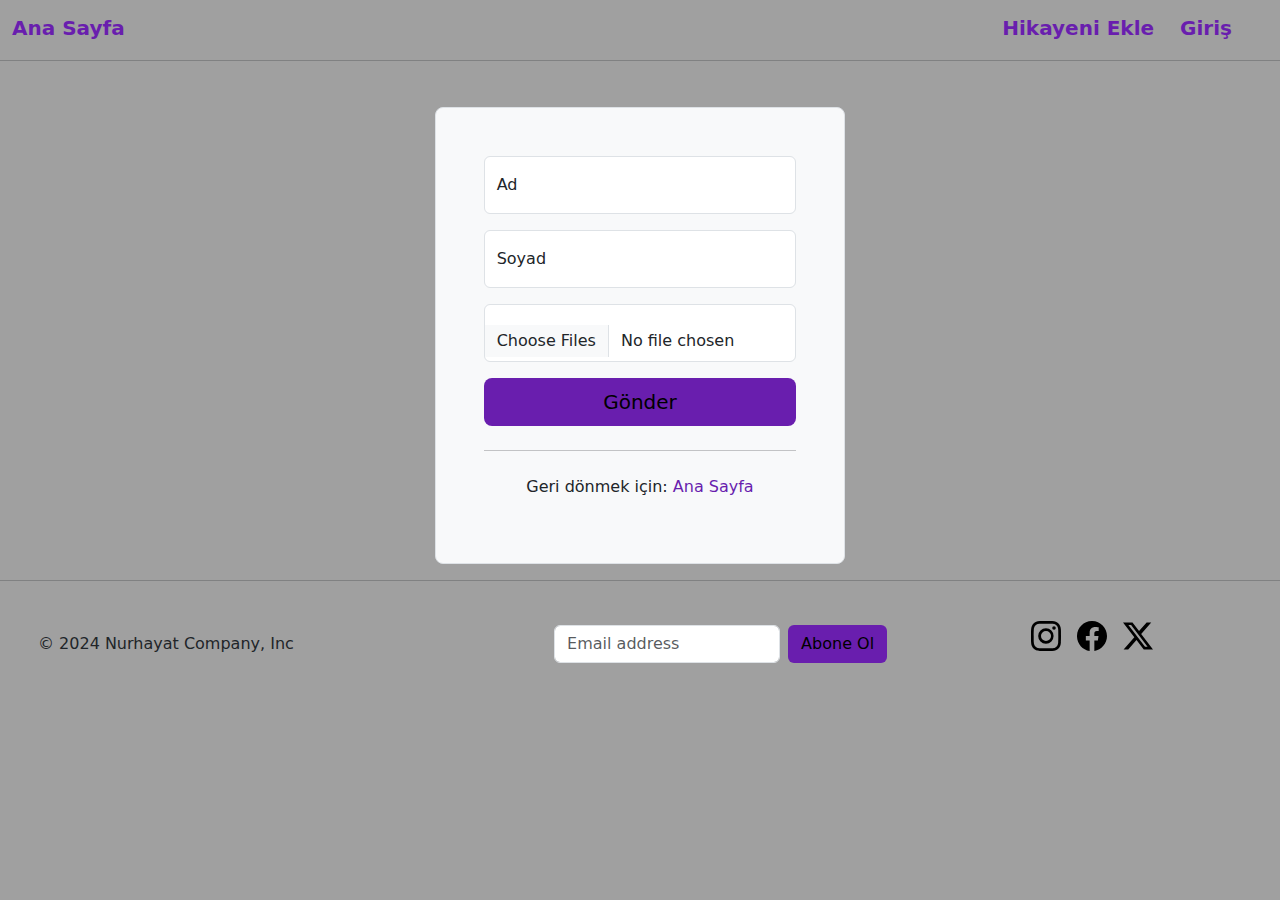
<file: Yeni/hikayeEkle.html>
<!DOCTYPE html>
<html lang="en">
<head>
    <meta charset="UTF-8">
    <meta name="viewport" content="width=device-width, initial-scale=1.0">
    <title>Icindekiler</title>
    <link href="https://cdn.jsdelivr.net/npm/bootstrap@5.3.3/dist/css/bootstrap.min.css" rel="stylesheet" integrity="sha384-QWTKZyjpPEjISv5WaRU9OFeRpok6YctnYmDr5pNlyT2bRjXh0JMhjY6hW+ALEwIH" crossorigin="anonymous">
<style>
#form{
    margin-top: 30px
    
}
body{
    background:  #a0a0a0;
}
.btn{
    background-color:rgb(105, 30, 174)  ;
    color:black;
  }
  .btn:hover {
    background-color:#2e0849;  /* Arka plan rengini belirle */
    color: #ffffff;          /* Yazı rengini belirle */
    transition: background-color 0.3s, color 0.3s; /* Geçiş animasyonu */
  }
  a {
  color: rgb(105, 30, 174) ; /* Bağlantı rengi mor olacak */
  text-decoration: none; /* Alt çizgiyi kaldırmak için (isteğe bağlı) */
}
.navbar2{
    margin-right: 20px;
   
}
.nav-item{
    padding-left: 10px;
}
.navbarall{
    background-color: #a0a0a0;
}
/* .nav-link{
    color:rgb(105, 30, 174) !important;
    
    
} */
.navbar-brand{
    color:rgb(105, 30, 174) ; 
}
.navbar-dark .navbar-brand {
    color:rgb(105, 30, 174)  /* Varsayılan renk yeşil */
}

.navbar-dark .navbar-brand:hover {
    color: #2e0849; /* Hover durumu kırmızı */
}

.nav-item{
    border: 5px;
    color:rgb(105, 30, 174) ;
}
hr:first-of-type {
            margin-top: 60px;
        }
</style>

</head>
<body>
  <div class="header"> 
    <nav class="navbar navbar-expand-md navbar-dark fixed-top navbarall ">
        <div class="container-fluid">
          <a class="navbar-brand" href="index.html"><b>Ana Sayfa</b></a>
          <button class="navbar-toggler" type="button" data-bs-toggle="collapse" data-bs-target="#navbarCollapse" aria-controls="navbarCollapse" aria-expanded="false" aria-label="Toggle navigation">
            <span class="navbar-toggler-icon"></span>
          </button>
          <div class="collapse navbar-collapse navbar2" id="navbarCollapse">
            <ul class="navbar-nav ms-auto mb-2 mb-md-0">
              
              <li class="nav-item">
                <a class="navbar-brand" href="hikayeEkle.html"><b>Hikayeni Ekle</b></a>
                <button class="navbar-toggler" type="button" data-bs-toggle="collapse" data-bs-target="#navbarCollapse" aria-controls="navbarCollapse" aria-expanded="false" aria-label="Toggle navigation">
                  <span class="navbar-toggler-icon"></span>
                </button>
              </li>
              <li class="nav-item">
                <a class="navbar-brand " id="openPopup" href="#"><b>Giriş</b></a>
          <button class="navbar-toggler" type="button" data-bs-toggle="collapse" data-bs-target="#navbarCollapse" aria-controls="navbarCollapse" aria-expanded="false" aria-label="Toggle navigation">
            <span class="navbar-toggler-icon"></span>
          </button>
              </li>
            </ul>
           
          </div>
        </div>
      </nav>
    </div>

    <hr>

    <div class="row  text-center">
        <div class="col-4 themed-grid-col"></div>
        <div class="col-4 themed-grid-col"> 
            <form class="p-4 p-md-5 border rounded-3 bg-body-tertiary" id="form">
            <div class="form-floating mb-3">
              <input type="text" class="form-control" id="floatingInput" placeholder="Ad">
              <label for="floatingInput">Ad</label>
            </div>
            <div class="form-floating mb-3">
              <input type="text" class="form-control" id="floatingInput" placeholder="Soyad">
              <label for="floatingPassword">Soyad</label>
            </div>
            <div class="form-floating mb-3">
                <label for="formFileMultiple" class="form-label"></label>
  <input class="form-control" type="file" id="formFileMultiple" multiple>
              </div>
            <div class="checkbox mb-3">
             
            </div>
            <button class="w-100 btn btn-lg " type="submit">Gönder</button>
            <hr class="my-4">
            
            <p> Geri dönmek için: <a href="index.html">Ana Sayfa</a></p>
          </form>
        </div>
        <div class="col-4 themed-grid-col"></div>
        </div>

   <hr>

        <footer class="d-flex flex-wrap justify-content-between align-items-center py-3 my-4 "> 


          <div class="col-md-4 d-flex align-items-center">
              <a href="/" class="mb-3 me-2 mb-md-0 text-body-secondary text-decoration-none lh-1">
                <svg class="bi" width="30" height="24"><use xlink:href="#bootstrap"></use></svg>
              </a>
              <span class="mb-3 mb-md-0 ">© 2024 Nurhayat Company, Inc</span>
            </div>
            <form>
                
              <div class="d-flex flex-column flex-sm-row  gap-2">
                <label for="newsletter1" class="visually-hidden">Email address</label>
                <input id="newsletter1" type="text" class="form-control" placeholder="Email address">
                <button class="btn " type="button">Abone&nbsp;Ol</button>
              </div>
            </form>
            <ul class="list-unstyled d-flex">
              <li class="ms-3"><a class="link-body-emphasis" href="#"><svg xmlns="http://www.w3.org/2000/svg"
                  width="30" height="30" fill="currentColor" class="bi bi-instagram" viewBox="0 0 16 16">
                  <path
                      d="M8 0C5.829 0 5.556.01 4.703.048 3.85.088 3.269.222 2.76.42a3.9 3.9 0 0 0-1.417.923A3.9 3.9 0 0 0 .42 2.76C.222 3.268.087 3.85.048 4.7.01 5.555 0 5.827 0 8.001c0 2.172.01 2.444.048 3.297.04.852.174 1.433.372 1.942.205.526.478.972.923 1.417.444.445.89.719 1.416.923.51.198 1.09.333 1.942.372C5.555 15.99 5.827 16 8 16s2.444-.01 3.298-.048c.851-.04 1.434-.174 1.943-.372a3.9 3.9 0 0 0 1.416-.923c.445-.445.718-.891.923-1.417.197-.509.332-1.09.372-1.942C15.99 10.445 16 10.173 16 8s-.01-2.445-.048-3.299c-.04-.851-.175-1.433-.372-1.941a3.9 3.9 0 0 0-.923-1.417A3.9 3.9 0 0 0 13.24.42c-.51-.198-1.092-.333-1.943-.372C10.443.01 10.172 0 7.998 0zm-.717 1.442h.718c2.136 0 2.389.007 3.232.046.78.035 1.204.166 1.486.275.373.145.64.319.92.599s.453.546.598.92c.11.281.24.705.275 1.485.039.843.047 1.096.047 3.231s-.008 2.389-.047 3.232c-.035.78-.166 1.203-.275 1.485a2.5 2.5 0 0 1-.599.919c-.28.28-.546.453-.92.598-.28.11-.704.24-1.485.276-.843.038-1.096.047-3.232.047s-2.39-.009-3.233-.047c-.78-.036-1.203-.166-1.485-.276a2.5 2.5 0 0 1-.92-.598 2.5 2.5 0 0 1-.6-.92c-.109-.281-.24-.705-.275-1.485-.038-.843-.046-1.096-.046-3.233s.008-2.388.046-3.231c.036-.78.166-1.204.276-1.486.145-.373.319-.64.599-.92s.546-.453.92-.598c.282-.11.705-.24 1.485-.276.738-.034 1.024-.044 2.515-.045zm4.988 1.328a.96.96 0 1 0 0 1.92.96.96 0 0 0 0-1.92m-4.27 1.122a4.109 4.109 0 1 0 0 8.217 4.109 4.109 0 0 0 0-8.217m0 1.441a2.667 2.667 0 1 1 0 5.334 2.667 2.667 0 0 1 0-5.334" />
              </svg></a></li>
              <li class="ms-3"><a class="link-body-emphasis" href="#"><svg xmlns="http://www.w3.org/2000/svg" width="30" height="30" fill="currentColor" class="bi bi-facebook" viewBox="0 0 16 16">
                  <path d="M16 8.049c0-4.446-3.582-8.05-8-8.05C3.58 0-.002 3.603-.002 8.05c0 4.017 2.926 7.347 6.75 7.951v-5.625h-2.03V8.05H6.75V6.275c0-2.017 1.195-3.131 3.022-3.131.876 0 1.791.157 1.791.157v1.98h-1.009c-.993 0-1.303.621-1.303 1.258v1.51h2.218l-.354 2.326H9.25V16c3.824-.604 6.75-3.934 6.75-7.951"/>
                </svg>
              <li class="ms-3"><a class="link-body-emphasis" href="#"><svg xmlns="http://www.w3.org/2000/svg" width="30" height="30" fill="currentColor" class="bi bi-twitter-x" viewBox="0 0 16 16">
                  <path d="M12.6.75h2.454l-5.36 6.142L16 15.25h-4.937l-3.867-5.07-4.425 5.07H.316l5.733-6.57L0 .75h5.063l3.495 4.633L12.601.75Zm-.86 13.028h1.36L4.323 2.145H2.865z"/>
                </svg>
            </ul>
          </div>
        </footer>
      


        <div class="modal fade" id="girisModal" tabindex="-1" aria-labelledby="girisModalLabel" aria-hidden="true">
          <div class="modal-dialog">
              <div class="modal-content">
                  <div class="modal-header">
                      
                      <button type="button" class="btn-close" data-bs-dismiss="modal" aria-label="Close"></button>
                  </div>
                  <div class="modal-body">
                      <!-- Form içeriği burada -->
                      <form>
                          <h1 class="h3 mb-3 fw-normal">Giriş</h1>
      
                          <div class="form-floating">
                              <input type="email" class="form-control" id="floatingInput" placeholder="name@example.com">
                              <label for="floatingInput">Email adres</label>
                          </div>
                          <div class="form-floating">
                              <input type="password" class="form-control" id="floatingPassword" placeholder="Şifre">
                              <label for="floatingPassword">Şifre</label>
                          </div>
      
                          <div class="form-check text-start my-3">
                              <input class="form-check-input" type="checkbox" value="remember-me" id="flexCheckDefault">
                              <label class="form-check-label" for="flexCheckDefault">
                                  Beni Hatırla
                              </label>
                          </div>
                          <button class="btn w-100 py-2" type="submit">Giriş</button>
                      </form>
                  </div>
              </div>
        
        <script>
          // Pop-up açma fonksiyonu
          // document.getElementById('openPopup').addEventListener('click', function () {
          //     const popupWidth = 400;
          //     const popupHeight = 500;
      
          //     // Pencerenin ortasına konumlandırmak için hesaplama
          //     const left = (screen.width - popupWidth) / 2;
          //     const top = (screen.height - popupHeight) / 2;
      
          //     // Yeni pencereyi aç
          //     window.open(
          //         'giris.html', // Form sayfasının yolu
          //         'popupForm', // Pencere adı
          //         `width=${popupWidth},height=${popupHeight},top=${top},left=${left},resizable=no,scrollbars=yes`
          //     );
              
          // }); 
      
          
          document.getElementById('openPopup').addEventListener('click', function () {
                  var myModal = new bootstrap.Modal(document.getElementById('girisModal'));
                  myModal.show(); // Modal'ı göster
              });
         
      </script>
    


    <script src="https://cdn.jsdelivr.net/npm/bootstrap@5.3.3/dist/js/bootstrap.bundle.min.js" integrity="sha384-YvpcrYf0tY3lHB60NNkmXc5s9fDVZLESaAA55NDzOxhy9GkcIdslK1eN7N6jIeHz" crossorigin="anonymous"></script>
    
</body>
</html>
</file>
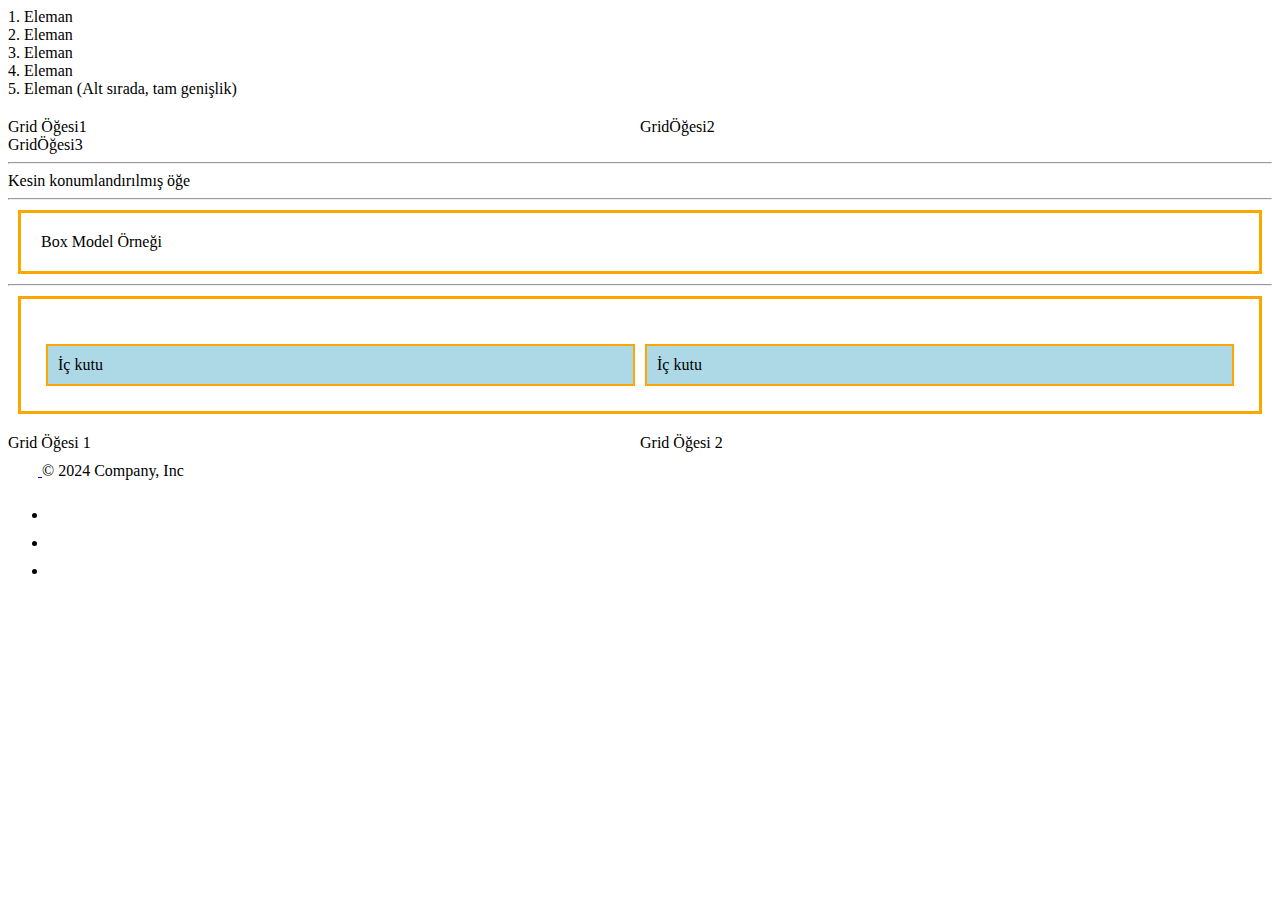
<file: Yeni/index2.html>
<!DOCTYPE html>
<html lang="en">
<head>
    <meta charset="UTF-8">
    <meta name="viewport" content="width=device-width, initial-scale=1.0">
    <title>Document</title>
    <style>
        .display-grid{
    display: grid;
    grid-template-columns: 1fr 1fr;
    margin-top: 20px;
}
.box-model-example{
    border:3px solid orange;
    padding: 20px;
    margin: 10px;
   
}
.inner-box{
    padding: 10px;
    margin: 5px;
    background-color: lightblue;
    border: 2px solid orange;
}
    </style>
</head>
<body>
     <!-- örnek 1 -->
    <div class="container">
        <div class="row">
          <div class="col-6">1. Eleman</div>
          <div class="col-6">2. Eleman</div>
        </div>
        <div class="row">
          <div class="col-6">3. Eleman</div>
          <div class="col-6">4. Eleman</div>
        </div>
        <div class="row">
          <div class="col-12">5. Eleman (Alt sırada, tam genişlik)</div>
        </div>
      </div>

      <!-- örnek2 -->
      <div class="display-grid">
        <div class="grid-item">
  Grid Öğesi1
        </div>
        <div class="grid-item">
  GridÖğesi2
        </div>
        <div class="grid-item">
  GridÖğesi3
        </div>
      </div>
      <hr>
      <div class="position-container">
          <div class="position-item">
  Kesin konumlandırılmış öğe
          </div>
  
      </div>
      <hr>
      <div class="box-model-example">
  Box Model Örneği
      </div>
      <hr>
      <div class="box-model-example">
        <div class="display-grid"> 
            <div class="grid-item">
  <div class="inner-box col-md-6">
  İç kutu
  </div>
</div>
<div class="grid-item">
  <div class="inner-box col-md-6">
      İç kutu
      </div>
    </div>
    </div>
    
      </div>

      <!-- örnek3 -->
      <div class="display-grid">
        <div class="grid-item"> Grid Öğesi 1</div>
        <div class="grid-item"> Grid Öğesi 2</div>

</div>



<footer class="d-flex flex-wrap justify-content-between align-items-center py-3 my-4 border-top">
    <div class="col-md-4 d-flex align-items-center">
      <a href="/" class="mb-3 me-2 mb-md-0 text-body-secondary text-decoration-none lh-1">
        <svg class="bi" width="30" height="24"><use xlink:href="#bootstrap"></use></svg>
      </a>
      <span class="mb-3 mb-md-0 text-body-secondary">© 2024 Company, Inc</span>
    </div>

    <ul class="nav col-md-4 justify-content-end list-unstyled d-flex">
      <li class="ms-3"><a class="text-body-secondary" href="#"><svg class="bi" width="24" height="24"><use xlink:href="#twitter"></use></svg></a></li>
      <li class="ms-3"><a class="text-body-secondary" href="#"><svg class="bi" width="24" height="24"><use xlink:href="#instagram"></use></svg></a></li>
      <li class="ms-3"><a class="text-body-secondary" href="#"><svg class="bi" width="24" height="24"><use xlink:href="#facebook"></use></svg></a></li>
    </ul>
  </footer>
</body>
</html>
</file>
